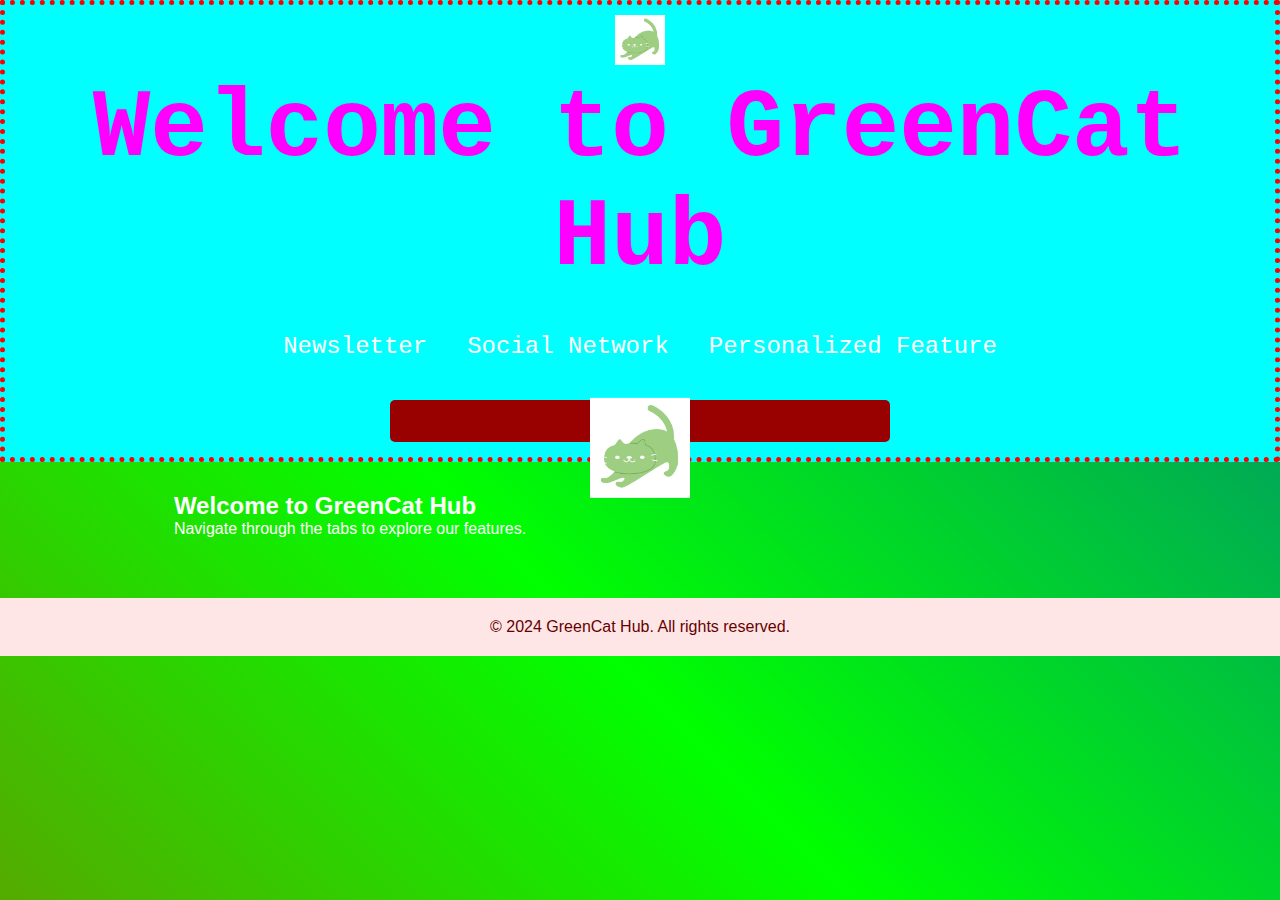
<file: index.html>
<!DOCTYPE html>
<html lang="en">
<head>
    <meta charset="UTF-8">
    <meta name="viewport" content="width=device-width, initial-scale=1.0">
    <title>GreenCat Hub</title>
    <link rel="stylesheet" href="style.css">
</head>
<body>
    <header>
    <img src="images/green-cat.png" alt="Green Cat Mascot" class="mascot">
    <h1>Welcome to GreenCat Hub</h1>
    <nav>
        <ul>
            <li><a href="newsletter.html">Newsletter</a></li>
            <li><a href="social.html">Social Network</a></li>
            <li><a href="personalized.html">Personalized Feature</a></li>
        </ul>
        <button onclick="location.href='login.html'" class="login-btn">Login</button>
    </nav>
</header>

    <main>
        <section>
            <h2>Welcome to GreenCat Hub</h2>
            <p>Navigate through the tabs to explore our features.</p>
        </section>
    </main>

    <footer>
        <p>&copy; 2024 GreenCat Hub. All rights reserved.</p>
    </footer>
    <div class="privacy-popup" id="privacyModal">
    <div class="privacy-content">
        <h2>We Value Your Privacy</h2>
        <p>
            We use cookies and other data to improve your experience. By continuing to use our website, you consent to this. Please review our 
            <a href="#">Privacy Policy</a> for more details.
        </p>
        <button onclick="acceptPrivacy()">Accept</button>
    </div>
</div>
<div id="newsletter-popup" class="popup hidden">
    <div class="popup-content">
        <h2>Join Our Newsletter!</h2>
        <p>Stay updated with the latest from GreenCat Hub. Sign up now!</p>
        <form id="newsletter-form">
            <input type="email" placeholder="Enter your email" required>
            <button type="submit">Subscribe</button>
        </form>
        <button class="close-popup" onclick="closeNewsletterPopup()">Close</button>
    </div>
</div>
<div id="newsletter-popup" class="popup hidden">
    <div class="popup-content">
        <h2>💌 Sign Up for CHAOS!</h2>
        <p>Stay updated with the latest nonsense from GreenCat Hub!</p>
        <form id="newsletter-form">
            <input type="email" placeholder="Enter your email here... if you dare!" required>
            <button type="submit">YES, SUBSCRIBE ME!</button>
        </form>
        <button class="close-popup" onclick="closeNewsletterPopup()">NO THANKS</button>
    </div>
</div>
<div id="green-cat">
    <img src="images/green-cat.png" alt="Green Cat Mascot">
</div>
</body>
</html>
</file>
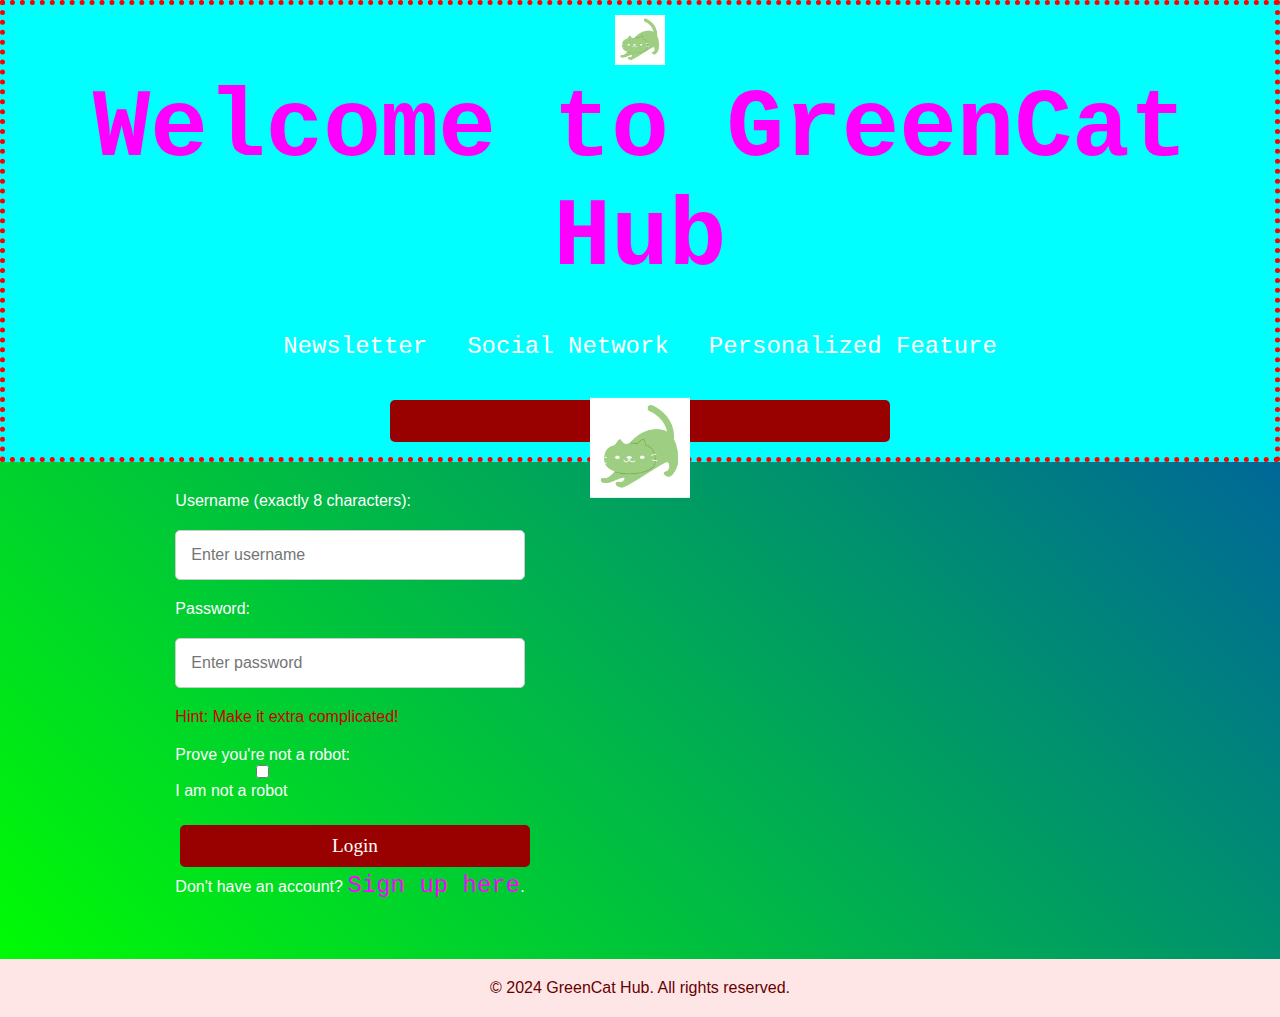
<file: login.html>
<!DOCTYPE html>
<html lang="en">
<head>
    <meta charset="UTF-8">
    <meta name="viewport" content="width=device-width, initial-scale=1.0">
    <title>Login - GreenCat Hub</title>
    <link rel="stylesheet" href="style.css">
    <script src="script.js" defer></script>
</head>
<body>
   <header>
    <img src="images/green-cat.png" alt="Green Cat Mascot" class="mascot">
    <h1>Welcome to GreenCat Hub</h1>
    <nav>
        <ul>
            <li><a href="newsletter.html">Newsletter</a></li>
            <li><a href="social.html">Social Network</a></li>
            <li><a href="personalized.html">Personalized Feature</a></li>
        </ul>
        <button onclick="location.href='login.html'" class="login-btn">Login</button>
    </nav>
</header>

    <main>
        <section>
            <form id="loginForm" onsubmit="return validateLogin()">
                <label for="username">Username (exactly 8 characters):</label>
                <input type="text" id="username" placeholder="Enter username" maxlength="8" required>

                <label for="password">Password:</label>
                <input type="password" id="password" placeholder="Enter password" required>
                <p class="password-hint">Hint: Make it extra complicated!</p>

                <div id="captcha-container">
                    <p>Prove you're not a robot:</p>
                    <input type="checkbox" id="captcha" required>
                    <label for="captcha">I am not a robot</label>
                </div>

                <button type="submit">Login</button>
            </form>
            <p>Don't have an account? <a href="signup.html">Sign up here</a>.</p>
        </section>
    </main>

    <footer>
        <p>&copy; 2024 GreenCat Hub. All rights reserved.</p>
    </footer>
    <div class="privacy-popup" id="privacyModal">
    <div class="privacy-content">
        <h2>We Value Your Privacy</h2>
        <p>
            We use cookies and other data to improve your experience. By continuing to use our website, you consent to this. Please review our 
            <a href="#">Privacy Policy</a> for more details.
        </p>
        <button onclick="acceptPrivacy()">Accept</button>
    </div>
</div>
<div id="newsletter-popup" class="popup hidden">
    <div class="popup-content">
        <h2>Join Our Newsletter!</h2>
        <p>Stay updated with the latest from GreenCat Hub. Sign up now!</p>
        <form id="newsletter-form">
            <input type="email" placeholder="Enter your email" required>
            <button type="submit">Subscribe</button>
        </form>
        <button class="close-popup" onclick="closeNewsletterPopup()">Close</button>
    </div>
</div>
<div id="green-cat">
    <img src="images/green-cat.png" alt="Green Cat Mascot">
</div>
</body>
</html>
</file>
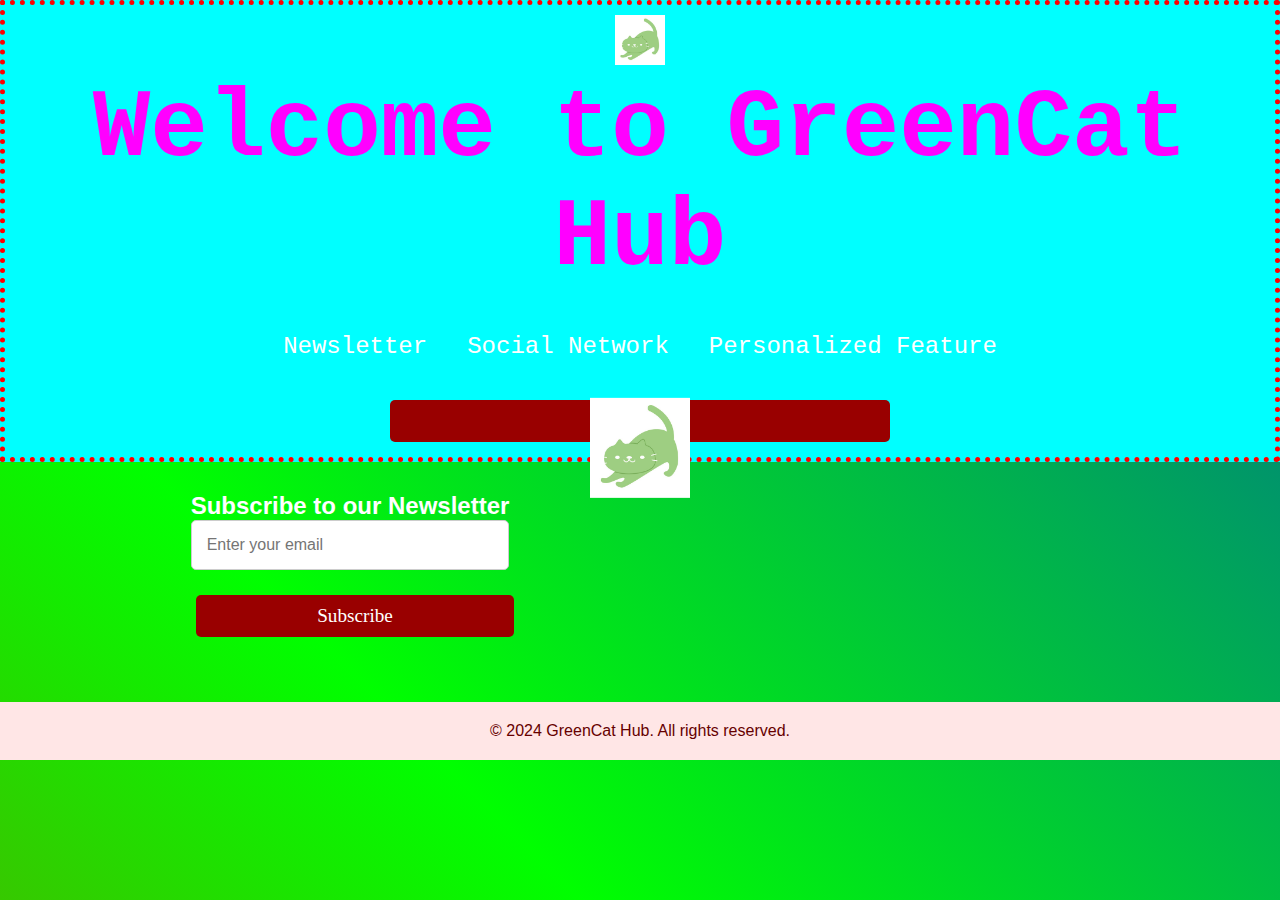
<file: newsletter.html>
<!DOCTYPE html>
<html lang="en">
<head>
    <meta charset="UTF-8">
    <meta name="viewport" content="width=device-width, initial-scale=1.0">
    <title>Newsletter - GreenCat Hub</title>
    <link rel="stylesheet" href="style.css">
</head>
<body>
    <header>
    <img src="images/green-cat.png" alt="Green Cat Mascot" class="mascot">
    <h1>Welcome to GreenCat Hub</h1>
    <nav>
        <ul>
            <li><a href="newsletter.html">Newsletter</a></li>
            <li><a href="social.html">Social Network</a></li>
            <li><a href="personalized.html">Personalized Feature</a></li>
        </ul>
        <button onclick="location.href='login.html'" class="login-btn">Login</button>
    </nav>
</header>

    <main>
        <section>
            <h2>Subscribe to our Newsletter</h2>
            <form id="newsletterForm">
                <input type="email" placeholder="Enter your email" required>
                <button type="submit">Subscribe</button>
            </form>
        </section>
    </main>

    <footer>
        <p>&copy; 2024 GreenCat Hub. All rights reserved.</p>
    </footer>
    <div class="privacy-popup" id="privacyModal">
    <div class="privacy-content">
        <h2>We Value Your Privacy</h2>
        <p>
            We use cookies and other data to improve your experience. By continuing to use our website, you consent to this. Please review our 
            <a href="#">Privacy Policy</a> for more details.
        </p>
        <button onclick="acceptPrivacy()">Accept</button>
    </div>
</div>
<div id="newsletter-popup" class="popup hidden">
    <div class="popup-content">
        <h2>Join Our Newsletter!</h2>
        <p>Stay updated with the latest from GreenCat Hub. Sign up now!</p>
        <form id="newsletter-form">
            <input type="email" placeholder="Enter your email" required>
            <button type="submit">Subscribe</button>
        </form>
        <button class="close-popup" onclick="closeNewsletterPopup()">Close</button>
    </div>
</div>
<div id="green-cat">
    <img src="images/green-cat.png" alt="Green Cat Mascot">
</div>
</body>
</html>
</file>
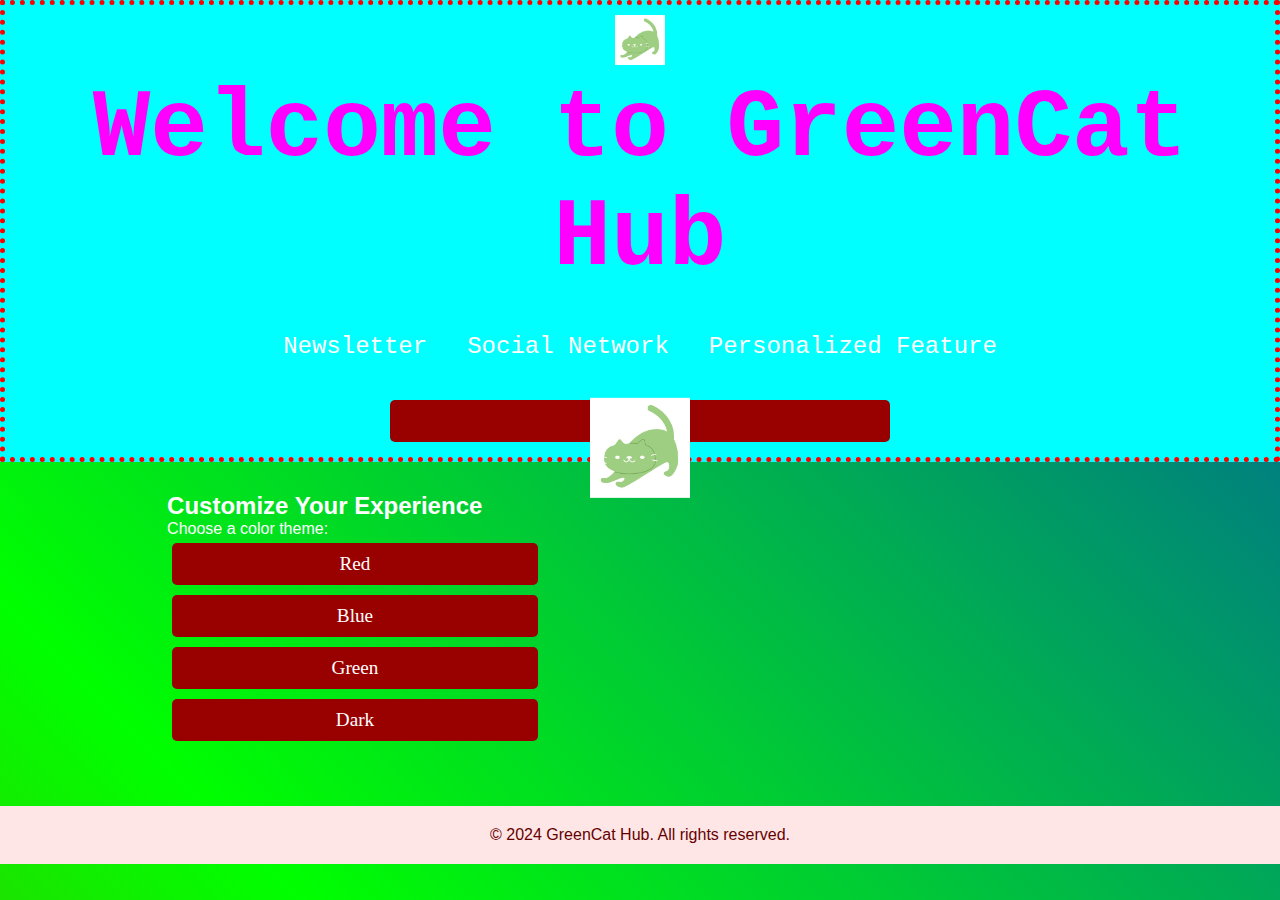
<file: personalized.html>
<!DOCTYPE html>
<html lang="en">
<head>
    <meta charset="UTF-8">
    <meta name="viewport" content="width=device-width, initial-scale=1.0">
    <title>Personalized Feature - GreenCat Hub</title>
    <link rel="stylesheet" href="style.css">
</head>
<body>
    <header>
    <img src="images/green-cat.png" alt="Green Cat Mascot" class="mascot">
    <h1>Welcome to GreenCat Hub</h1>
    <nav>
        <ul>
            <li><a href="newsletter.html">Newsletter</a></li>
            <li><a href="social.html">Social Network</a></li>
            <li><a href="personalized.html">Personalized Feature</a></li>
        </ul>
        <button onclick="location.href='login.html'" class="login-btn">Login</button>
    </nav>
</header>

    <main>
        <section>
            <h2>Customize Your Experience</h2>
            <p>Choose a color theme:</p>
            <button onclick="changeTheme('red')">Red</button>
            <button onclick="changeTheme('blue')">Blue</button>
            <button onclick="changeTheme('green')">Green</button>
            <button onclick="changeTheme('dark')">Dark</button>
        </section>
    </main>

    <footer>
        <p>&copy; 2024 GreenCat Hub. All rights reserved.</p>
    </footer>

    <script>
        function changeTheme(theme) {
            document.body.className = theme; // Apply the theme as a class to the body
        }
    </script>
    <div class="privacy-popup" id="privacyModal">
    <div class="privacy-content">
        <h2>We Value Your Privacy</h2>
        <p>
            We use cookies and other data to improve your experience. By continuing to use our website, you consent to this. Please review our 
            <a href="#">Privacy Policy</a> for more details.
        </p>
        <button onclick="acceptPrivacy()">Accept</button>
    </div>
</div>
<div id="newsletter-popup" class="popup hidden">
    <div class="popup-content">
        <h2>Join Our Newsletter!</h2>
        <p>Stay updated with the latest from GreenCat Hub. Sign up now!</p>
        <form id="newsletter-form">
            <input type="email" placeholder="Enter your email" required>
            <button type="submit">Subscribe</button>
        </form>
        <button class="close-popup" onclick="closeNewsletterPopup()">Close</button>
    </div>
</div>
<div id="green-cat">
    <img src="images/green-cat.png" alt="Green Cat Mascot">
</div>
</body>
</html>
</file>
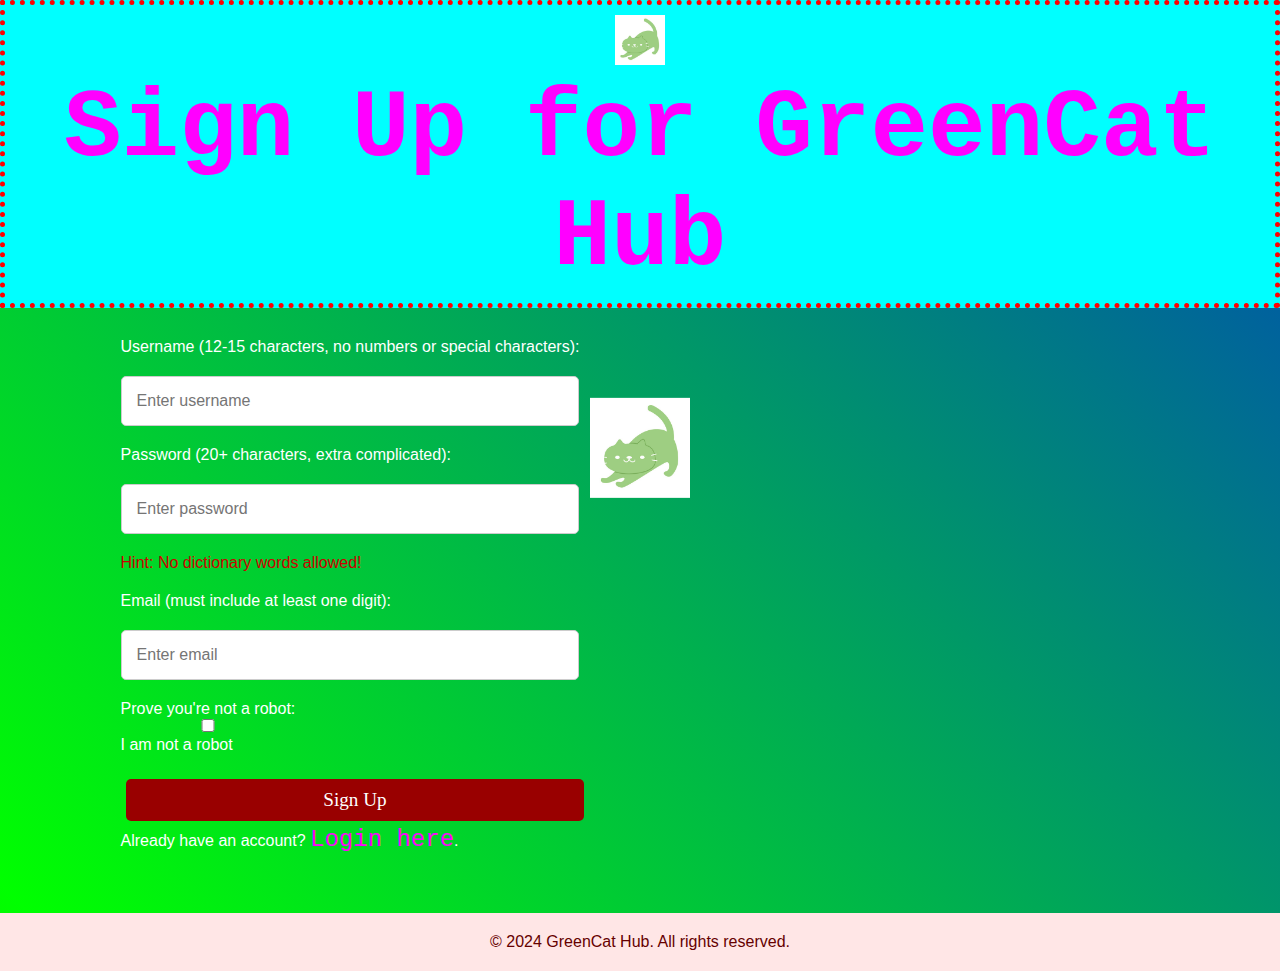
<file: signup.html>
<!DOCTYPE html>
<html lang="en">
<head>
    <meta charset="UTF-8">
    <meta name="viewport" content="width=device-width, initial-scale=1.0">
    <title>Sign Up - GreenCat Hub</title>
    <link rel="stylesheet" href="style.css">
    <script src="script.js" defer></script>
</head>
<body>
    <header>
        <img src="images/green-cat.png" alt="Green Cat Mascot" class="mascot">
        <h1>Sign Up for GreenCat Hub</h1>
    </header>

    <main>
        <section>
            <form id="signupForm" onsubmit="return validateSignUp()">
                <label for="signup-username">Username (12-15 characters, no numbers or special characters):</label>
                <input type="text" id="signup-username" placeholder="Enter username" required>

                <label for="signup-password">Password (20+ characters, extra complicated):</label>
                <input type="password" id="signup-password" placeholder="Enter password" required>
                <p class="password-hint">Hint: No dictionary words allowed!</p>

                <label for="signup-email">Email (must include at least one digit):</label>
                <input type="email" id="signup-email" placeholder="Enter email" required>

                <div id="captcha-container">
                    <p>Prove you're not a robot:</p>
                    <input type="checkbox" id="signup-captcha" required>
                    <label for="signup-captcha">I am not a robot</label>
                </div>

                <button type="submit">Sign Up</button>
            </form>
            <p>Already have an account? <a href="login.html">Login here</a>.</p>
        </section>
    </main>

    <footer>
        <p>&copy; 2024 GreenCat Hub. All rights reserved.</p>
    </footer>
    <div class="privacy-popup" id="privacyModal">
    <div class="privacy-content">
        <h2>We Value Your Privacy</h2>
        <p>
            We use cookies and other data to improve your experience. By continuing to use our website, you consent to this. Please review our 
            <a href="#">Privacy Policy</a> for more details.
        </p>
        <button onclick="acceptPrivacy()">Accept</button>
    </div>
</div>
    <div id="newsletter-popup" class="popup hidden">
    <div class="popup-content">
        <h2>Join Our Newsletter!</h2>
        <p>Stay updated with the latest from GreenCat Hub. Sign up now!</p>
        <form id="newsletter-form">
            <input type="email" placeholder="Enter your email" required>
            <button type="submit">Subscribe</button>
        </form>
        <button class="close-popup" onclick="closeNewsletterPopup()">Close</button>
    </div>
</div>
<div id="green-cat">
    <img src="images/green-cat.png" alt="Green Cat Mascot">
</div>
</body>
</html>
</file>
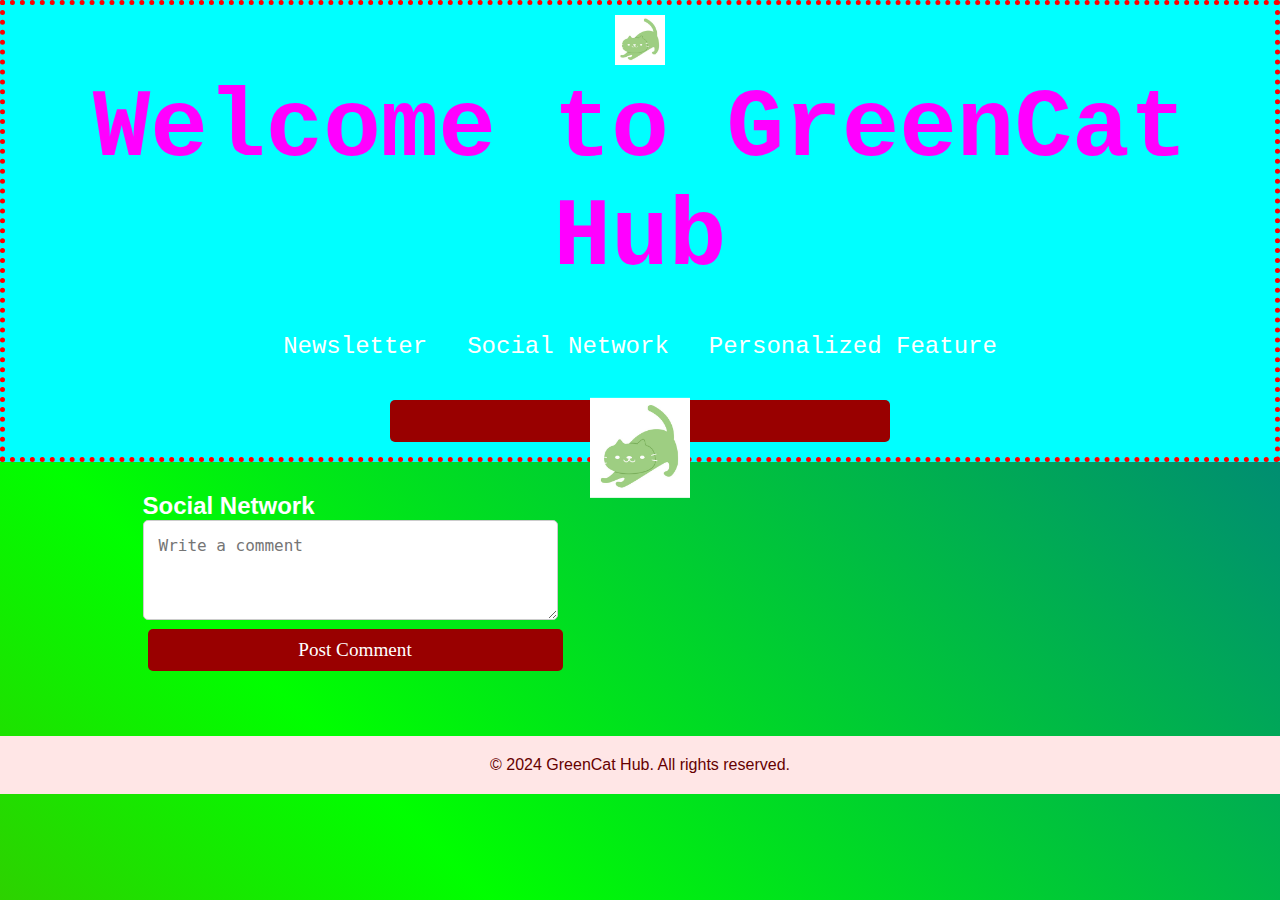
<file: social.html>
<!DOCTYPE html>
<html lang="en">
<head>
    <meta charset="UTF-8">
    <meta name="viewport" content="width=device-width, initial-scale=1.0">
    <title>Social Network - GreenCat Hub</title>
    <link rel="stylesheet" href="style.css">
    <script src="script.js" defer></script>
</head>
<body>
    <header>
    <img src="images/green-cat.png" alt="Green Cat Mascot" class="mascot">
    <h1>Welcome to GreenCat Hub</h1>
    <nav>
        <ul>
            <li><a href="newsletter.html">Newsletter</a></li>
            <li><a href="social.html">Social Network</a></li>
            <li><a href="personalized.html">Personalized Feature</a></li>
        </ul>
        <button onclick="location.href='login.html'" class="login-btn">Login</button>
    </nav>
</header>

    <main>
        <section>
            <h2>Social Network</h2>
            <div class="comments">
                <textarea placeholder="Write a comment"></textarea>
                <button onclick="postComment()">Post Comment</button>
                <ul id="commentList"></ul>
            </div>
        </section>
    </main>

    <footer>
        <p>&copy; 2024 GreenCat Hub. All rights reserved.</p>
    </footer>
    <div class="privacy-popup" id="privacyModal">
    <div class="privacy-content">
        <h2>We Value Your Privacy</h2>
        <p>
            We use cookies and other data to improve your experience. By continuing to use our website, you consent to this. Please review our 
            <a href="#">Privacy Policy</a> for more details.
        </p>
        <button onclick="acceptPrivacy()">Accept</button>
    </div>
</div>
<div id="newsletter-popup" class="popup hidden">
    <div class="popup-content">
        <h2>Join Our Newsletter!</h2>
        <p>Stay updated with the latest from GreenCat Hub. Sign up now!</p>
        <form id="newsletter-form">
            <input type="email" placeholder="Enter your email" required>
            <button type="submit">Subscribe</button>
        </form>
        <button class="close-popup" onclick="closeNewsletterPopup()">Close</button>
    </div>
</div>
<div id="green-cat">
    <img src="images/green-cat.png" alt="Green Cat Mascot">
</div>
</body>
</html>
</file>
<file: style.css>
/* General reset */
* {
    margin: 0;
    padding: 0;
    box-sizing: border-box;
}
/* General theme variables */
:root {
    --background-color: #ffe6e6;
    --text-color: #660000;
    --header-color: #cc0000;
    --button-color: #990000;
    --button-hover-color: #660000;
}

body {
    background: linear-gradient(45deg, #ff0000, #00ff00, #0000ff, #ffff00);
    background-size: 400% 400%;
    animation: chaoticBackground 5s infinite;
    font-family: 'Comic Sans MS', cursive, sans-serif;
    color: #ffffff;
    overflow-x: hidden;
}

/* Header */
header {
     text-align: center;
    font-size: 3rem;
    font-family: 'Courier New', monospace;
    color: #ff00ff;
    background-color: #00ffff;
    padding: 10px;
    border: 5px dotted #ff0000;
    animation: bounce 2s infinite alternate;
}

.mascot {
    width: 50px;
    display: inline-block;
    vertical-align: middle;
    margin-bottom: 10px; /* Add spacing below the mascot */
}

/* Navigation */
nav ul {
    display: flex;
    justify-content: center;
    list-style: none;
    padding: 20px 0; /* Increase spacing between links and header */
}

nav li {
    margin: 0 20px; /* Add more spacing between navigation items */
}

nav a {
    color: white;
    text-decoration: none;
}

/* Main content */
main {
    display: flex;
    flex-direction: column;
    align-items: center; /* Center the main UI horizontally */
    flex-grow: 1; /* Take remaining space in the viewport */
    width: 100%;
    max-width: 700px; /* Limit content width for better readability */
    padding: 30px;
    gap: 30px; /* Add more space between sections */
}

/* Forms and Inputs */
form {
    display: flex;
    flex-direction: column;
    align-items: flex-start; /* Align form elements to the left */
    gap: 20px; /* Add vertical spacing between form elements */
    width: 100%;
}

input, button, textarea {
    width: 100%; /* Stretch inputs to fit the form width */
    max-width: 500px; /* Prevent overly wide inputs */
    padding: 15px;
    border: 1px solid #ccc;
    border-radius: 5px;
    font-size: 16px;
}

textarea {
    resize: vertical; /* Allow resizing vertically */
    min-height: 100px;
}

/* Buttons */
button {
    font-family: 'Times New Roman', serif;
    font-size: 1.2rem;
    background-color: #ffff00;
    color: #000000;
    border: 2px solid #ff0000;
    animation: rotateColors 1s infinite;
    margin: 5px;
}

button:hover {
    background-color: #005500;
}

/* Privacy popup */
.privacy-popup {
    background-color: #dfffe0;
    border: 1px solid #008000;
    padding: 20px;
    position: fixed;
    bottom: 10px;
    right: 10px;
    text-align: center; /* Center text in the popup */
    width: 90%;
    max-width: 400px;
}

/* Password hints */
#passwordHints {
    text-align: left; /* Align the text to the left */
    width: 100%;
    max-width: 500px;
    margin: 0 auto; /* Center the list in the form */
    padding: 20px;
    background-color: #f0f8ff;
    border: 1px solid #0066cc;
    border-radius: 5px;
    line-height: 1.8; /* Increase line height for better readability */
}

#passwordHints li {
    color: #ff0000;
}

#passwordHints li.valid {
    color: #008000;
}

/* Section titles */
main section h2 {
    text-align: left; /* Align section titles to the left */
    width: 100%;
    max-width: 700px;
}

/* Footer */
footer {
    text-align: center;
    background-color: var(--background-color);
    color: var(--text-color);
    padding: 20px 0;
    width: 100%;
    margin-top: 30px; /* Add spacing above the footer */
}
/* Themes */
body.blue {
    background-color: #f0f8ff;
    color: #333;
}

body.green {
    background-color: #e0ffe0;
    color: #333;
}

body.dark {
    background-color: #333;
    color: #f0f8ff;
}
/* Privacy Popup Modal */
.privacy-popup {
    position: fixed;
    top: 0;
    left: 0;
    width: 100%;
    height: 100%;
    background-color: rgba(0, 0, 0, 0.7); /* Semi-transparent dark overlay */
    display: flex;
    justify-content: center; /* Center horizontally */
    align-items: center; /* Center vertically */
    z-index: 1000; /* Ensure it appears above everything else */
    visibility: hidden; /* Initially hidden */
    opacity: 0; /* Initially invisible */
    transition: opacity 0.3s ease, visibility 0.3s ease;
}

.privacy-popup.show {
    visibility: visible;
    opacity: 1; /* Show modal with fade-in effect */
}

.privacy-content {
    background-color: #ffffff;
    padding: 30px;
    border-radius: 10px;
    max-width: 600px;
    text-align: center;
    box-shadow: 0 4px 6px rgba(0, 0, 0, 0.1);
}

.privacy-content h2 {
    margin-bottom: 20px;
    font-size: 24px;
    color: #333;
}

.privacy-content p {
    margin-bottom: 20px;
    line-height: 1.6;
    color: #666;
}

.privacy-content a {
    color: #0066cc;
    text-decoration: underline;
}

.privacy-content button {
    background-color: #008000;
    color: white;
    border: none;
    padding: 10px 20px;
    border-radius: 5px;
    cursor: pointer;
    font-size: 16px;
}

.privacy-content button:hover {
    background-color: #005500;
}
button, .login-btn {
    background-color: var(--button-color);
    color: white;
    border: none;
    padding: 10px 20px;
    border-radius: 5px;
    cursor: pointer;
}

button:hover, .login-btn:hover {
    background-color: var(--button-hover-color);
}
/* Password Hint Animation */
.password-hint {
    color: #cc0000;
    animation: blink 1.5s infinite;
}

@keyframes blink {
    50% {
        opacity: 0;
    }
}
/* Popup Background */
.popup {
    position: fixed;
    top: 0;
    left: 0;
    width: 100%;
    height: 100%;
    background-color: rgba(0, 0, 0, 0.8);
    display: flex;
    justify-content: center;
    align-items: center;
    z-index: 1000;
    transition: opacity 0.3s;
}

/* Popup Hidden State */
.popup.hidden {
    opacity: 0;
    visibility: hidden;
}

/* Popup Content */
.popup-content {
    background-color: #ff0000;
    color: #00ffff;
    font-family: 'Comic Sans MS', cursive, sans-serif;
    font-size: 1.5rem;
    border: 5px solid #ffff00;
    transform: rotate(-5deg);
    animation: shake 0.5s infinite;
}

.popup-content h2 {
    color: #cc0000;
}

.popup-content button {
    background-color: #cc0000;
    color: white;
    border: none;
    padding: 10px 20px;
    margin-top: 10px;
    border-radius: 5px;
    cursor: pointer;
}

.popup-content button:hover {
    background-color: #990000;
}
@keyframes chaoticBackground {
    0% { background-position: 0% 50%; }
    50% { background-position: 100% 50%; }
    100% { background-position: 0% 50%; }
}

@keyframes bounce {
    0% { transform: translateY(0); }
    100% { transform: translateY(10px); }
}
@keyframes rotateColors {
    0% { background-color: #ff0000; color: #00ff00; }
    50% { background-color: #00ff00; color: #0000ff; }
    100% { background-color: #0000ff; color: #ff0000; }
}
@keyframes shake {
    0% { transform: rotate(-5deg); }
    50% { transform: rotate(5deg); }
    100% { transform: rotate(-5deg); }
}
#newsletter-form {
    display: flex;
    flex-direction: column;
    gap: 10px;
    background: repeating-linear-gradient(
        -45deg,
        #ff0000,
        #ff0000 10px,
        #00ff00 10px,
        #00ff00 20px
    );
    padding: 20px;
    border: 3px dashed #0000ff;
}
#newsletter-form input,
#newsletter-form button {
    font-size: 1.2rem;
    padding: 5px;
}
a {
    color: #ff00ff;
    text-decoration: none;
    font-size: 1.5rem;
    font-family: 'Courier New', monospace;
    animation: colorCycle 2s infinite;
}
@keyframes colorCycle {
    0% { color: #ff0000; }
    25% { color: #00ff00; }
    50% { color: #0000ff; }
    75% { color: #ffff00; }
    100% { color: #ff0000; }
}
#green-cat {
    position: fixed;
    width: 100px;
    height: auto;
    z-index: 9999;
    top: 50%;
    left: 50%;
    transform: translate(-50%, -50%);
    pointer-events: none; /* Prevent interaction */
}

#green-cat img {
    width: 100%;
    animation: bounce 1.5s infinite alternate;
}

/* Optional bounce animation */
@keyframes bounce {
    0% { transform: translateY(0); }
    100% { transform: translateY(-10px); }
}
</file>
